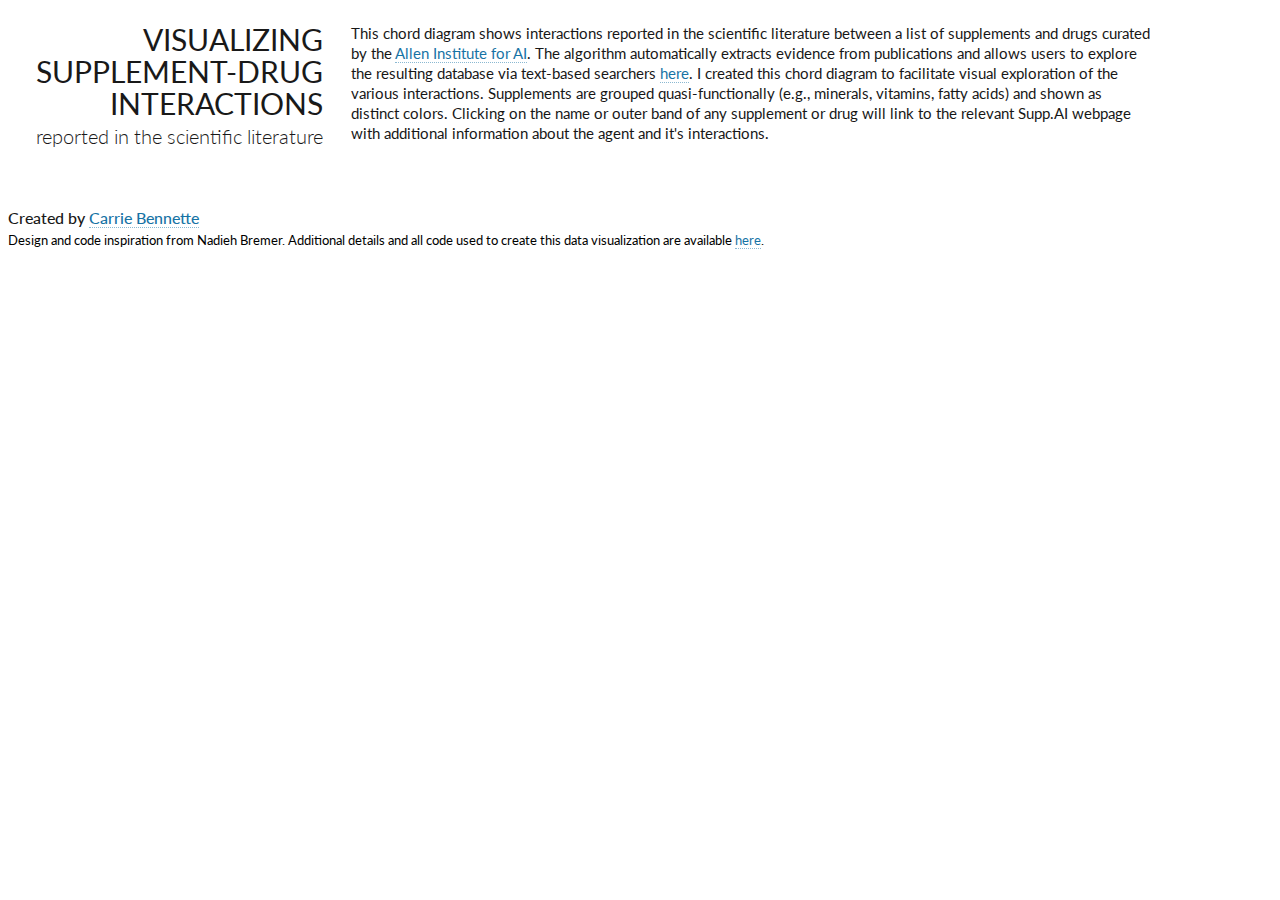
<file: index.html>
<!DOCTYPE html>
<html>
	<head>

		<meta http-equiv="Content-Type" content="text/html;charset=utf-8"/>
		<meta name="viewport" content="user-scalable = yes">

		<title>Visualizing supplement-drug interactions in the scientific literature</title>
		<meta name="author" content="Carrie Bennette">
		<meta name="description" content="Visualizing supplement-drug interactions in the scientific literature">
		<meta name="keywords" content="data visualization, information visualization, dataviz, datavis, infoviz, infovis">

		<!-- Google fonts -->
		<link href="https://fonts.googleapis.com/css?family=Lato:300,300i,400,400i,500" rel="stylesheet">

		<!-- CSS Styling -->
		<link href="css/style.css" rel="stylesheet">

		<!-- JS -->
		<script src="https://d3js.org/d3.v3.js"></script> 
		<script src="js/load_data_script.js"></script>

	</head>
	
	<body>
		
		<div id="overall-wrapper">

			<div id="tooltip" class="hidden">
				<p id="value"></p>
			</div>

		<div class="section-wrapper head-title">
			<h1 id="title">Visualizing supplement-drug interactions</h1>
			<h3 id="subtitle">reported in the scientific literature</h3>
		</div>


		<div class="section-wrapper">
			<div id="Introduction">

 	  		<p>This chord diagram shows interactions reported in the scientific literature between a list of supplements and drugs curated by the <a href="https://allenai.org" target="_blank">Allen Institute for AI</a>. The algorithm automatically extracts evidence from publications and allows users to explore the resulting database via text-based searchers <a href="https://supp.ai/" target="_blank">here</a>. I created this chord diagram to facilitate visual exploration of the various interactions. Supplements are grouped quasi-functionally (e.g., minerals, vitamins, fatty acids) and shown as distinct colors. Clicking on the name or outer band of any supplement or drug will link to the relevant Supp.AI webpage with additional information about the agent and it's interactions. </p> 
 	  		</div>

 	  	</div>

		<!-- create the chord diagram! -->
		<div id = "chart">
			
			<script src="js/script.js"></script>

		</div>

	</div>

			<!-- Footer -->
			<div id="footer">
				<div class="footer-bold">Created by <a href="https://carriebennette.github.io">Carrie Bennette</a></div>			
				<div>Design and code inspiration from Nadieh Bremer. Additional details and all code used to create this data visualization are available <a href="https://github.com/carriebennette/supplement-drug-viz" target="_blank">here</a>.</div>
			</div>

  </body>   	

</html>
</file>
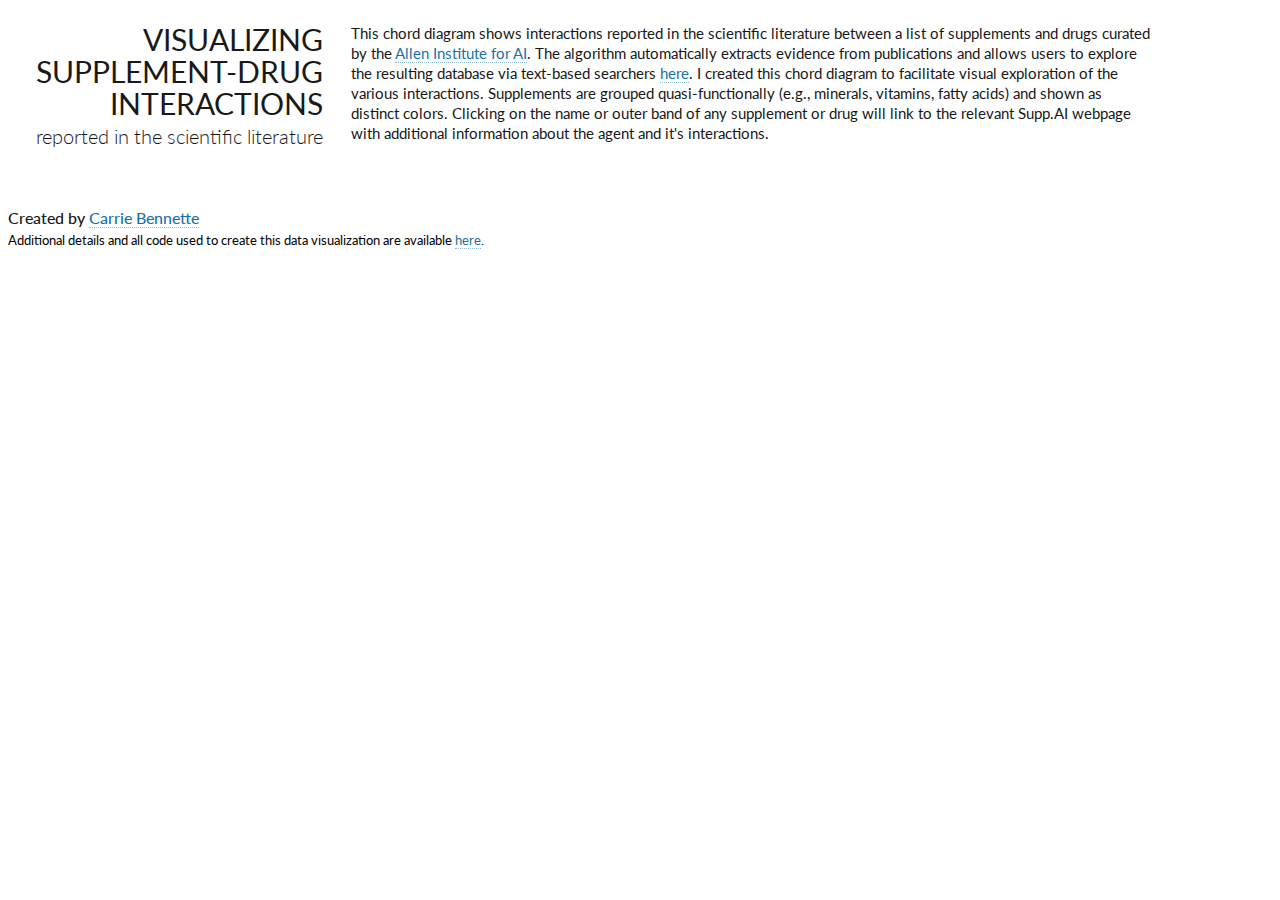
<file: suppAIchord/index.html>
<!DOCTYPE html>
<html>
	<head>

		<meta http-equiv="Content-Type" content="text/html;charset=utf-8"/>
		<meta name="viewport" content="user-scalable = yes">

		<title>Visualizing supplement-drug interactions in the scientific literature</title>
		<meta name="author" content="Carrie Bennette">
		<meta name="description" content="Visualizing supplement-drug interactions in the scientific literature">
		<meta name="keywords" content="data visualization, information visualization, dataviz, datavis, infoviz, infovis">

		<!-- Google fonts -->
		<link href="https://fonts.googleapis.com/css?family=Lato:300,300i,400,400i,500" rel="stylesheet">

		<!-- CSS Styling -->
		<link href="css/style.css" rel="stylesheet">

		<!-- Javascript -->
		<script src="https://d3js.org/d3.v3.js"></script> 
		<script src="js/load_data_script.js"></script>

	</head>
	
	<body>
		
		<div id="overall-wrapper">

			<div id="tooltip" class="hidden">
				<p id="value"></p>
			</div>

		<div class="section-wrapper head-title">
			<h1 id="title">Visualizing supplement-drug interactions</h1>
			<h3 id="subtitle">reported in the scientific literature</h3>
		</div>


		<div class="section-wrapper">
			<div id="Introduction">

 	  		<p>This chord diagram shows interactions reported in the scientific literature between a list of supplements and drugs curated by the <a href="https://allenai.org" target="_blank">Allen Institute for AI</a>. The algorithm automatically extracts evidence from publications and allows users to explore the resulting database via text-based searchers <a href="https://supp.ai/" target="_blank">here</a>. I created this chord diagram to facilitate visual exploration of the various interactions. Supplements are grouped quasi-functionally (e.g., minerals, vitamins, fatty acids) and shown as distinct colors. Clicking on the name or outer band of any supplement or drug will link to the relevant Supp.AI webpage with additional information about the agent and it's interactions. </p> 
 	  		</div>

 	  	</div>

		<!-- create the chord diagram! -->
		<div id = "chart">
			
			<script src="js/script.js"></script>

		</div>

	</div>

			<!-- Footer -->
			<div id="footer">
				<div class="footer-bold">Created by <a href="https://carriebennette.github.io">Carrie Bennette</a></div>			
				<div>Additional details and all code used to create this data visualization are available <a href="https://github.com/carriebennette/suppAIchord" target="_blank">here</a>.</div>
			</div>

  </body>   	

</html>
</file>
<file: css/style.css>
body {
	font-family: 'Lato', sans-serif;
	font-size: 12px;
	font-weight: 400;
}

a, a:link, a:visited, a:active {
  color: #1773a5;
  border-bottom: 1px dotted rgba(23, 115, 165, .5);
  text-decoration: none;
}

a:hover {
  text-decoration: none;
  border-bottom: 1px solid #1773a5;
}

p, footer {
	display: inline-block;
	margin-block-start: 0em;
	margin-block-end: 0em;
	margin-inline-start: 0px;
	margin-inline-end: 0px;
}


.section-wrapper {
	display: inline-block;
	vertical-align: top;
}

.head-title {
	margin-right: 25px;
}

#overall-wrapper {
	padding: 15px;
	width: 1200px;
}

#title {
	font-weight: 400;
	text-align: right;
	color: #191919;
	margin-top: 0px;
	margin-bottom: 5px;
	text-transform: uppercase;
	font-size: 30px;
	line-height: 32px;
	width: 300px;
}

#subtitle {
	font-weight: 300;
	font-size: 20px;
	line-height: 24px;
	width: 300px;
	text-align: right;
	color: #191919;
	margin-top: 5px;
}

#Introduction {
	width: 800px;
	line-height: 20px;
}


#Introduction p,
#legend p {
	font-weight: 400;
	font-size: 15px;
	margin-top: 0px;
	margin-bottom: 10px;
	color: #171717;
}


#chart {
	display: inline-block;
	vertical-align: top;
	overflow: visible;
	padding-right: 10px;
	font-size: 11px;
	text-align: center;
	font-family: 'Lato', sans-serif;
	fill: #2B2B2B;
}


#tooltip {
	position: absolute;
	background-color: rgba(225, 225, 225, 0.6);
	border-radius: 3px;
	-webkit-box-shadow: 4px 4px 4px rgba(0, 0, 0, 0.2);
	-moz-box-shadow: 4px 4px 4px rgba(0, 0, 0, 0.2);
	-o-box-shadow: 4px 4px 4px rgba(0, 0, 0, 0.2);
	box-shadow: 4px 4px 4px rgba(0, 100, 100, 0.2);
	height: auto;
	width: auto;
	padding: 3px;
	pointer-events: none;
	font-family: Lato, sans-serif;
	color: #474747;
	font-size: 12px;
}

#tooltip.hidden {
	display: none;
}

#tooltip {
	margin: 0;
	font-family: Lato, sans-serif;
	line-height: 12px;
}

#footer {
	margin-top: 25px;
	margin-bottom: 25px;
	font-size: 13px;

}

.footer-bold {
	font-weight: 500;
	font-size: 16px;
	margin-bottom: 5px;
	color: #191919;
}
</file>
<file: suppAIchord/css/style.css>
body {
	font-family: 'Lato', sans-serif;
	font-size: 12px;
	font-weight: 400;
}

a, a:link, a:visited, a:active {
  color: #1773a5;
  border-bottom: 1px dotted rgba(23, 115, 165, .5);
  text-decoration: none;
}

a:hover {
  text-decoration: none;
  border-bottom: 1px solid #1773a5;
}

p, footer {
	display: inline-block;
	margin-block-start: 0em;
	margin-block-end: 0em;
	margin-inline-start: 0px;
	margin-inline-end: 0px;
}


.section-wrapper {
	display: inline-block;
	vertical-align: top;
}

.head-title {
	margin-right: 25px;
}

#overall-wrapper {
	padding: 15px;
	width: 1200px;
}

#title {
	font-weight: 400;
	text-align: right;
	color: #191919;
	margin-top: 0px;
	margin-bottom: 5px;
	text-transform: uppercase;
	font-size: 30px;
	line-height: 32px;
	width: 300px;
}

#subtitle {
	font-weight: 300;
	font-size: 20px;
	line-height: 24px;
	width: 300px;
	text-align: right;
	color: #191919;
	margin-top: 5px;
}

#Introduction {
	width: 800px;
	line-height: 20px;
}


#Introduction p,
#legend p {
	font-weight: 400;
	font-size: 15px;
	margin-top: 0px;
	margin-bottom: 10px;
	color: #171717;
}


#chart {
	display: inline-block;
	vertical-align: top;
	overflow: visible;
	padding-right: 10px;
	font-size: 11px;
	text-align: center;
	font-family: 'Lato', sans-serif;
	fill: #2B2B2B;
}


#tooltip {
	position: absolute;
	background-color: rgba(225, 225, 225, 0.6);
	border-radius: 3px;
	-webkit-box-shadow: 4px 4px 4px rgba(0, 0, 0, 0.2);
	-moz-box-shadow: 4px 4px 4px rgba(0, 0, 0, 0.2);
	-o-box-shadow: 4px 4px 4px rgba(0, 0, 0, 0.2);
	box-shadow: 4px 4px 4px rgba(0, 100, 100, 0.2);
	height: auto;
	width: auto;
	padding: 3px;
	pointer-events: none;
	font-family: Lato, sans-serif;
	color: #474747;
	font-size: 12px;
}

#tooltip.hidden {
	display: none;
}

#tooltip {
	margin: 0;
	font-family: Lato, sans-serif;
	line-height: 12px;
}

#footer {
	margin-top: 25px;
	margin-bottom: 25px;
	font-size: 13px;

}

.footer-bold {
	font-weight: 500;
	font-size: 16px;
	margin-bottom: 5px;
	color: #191919;
}
</file>
